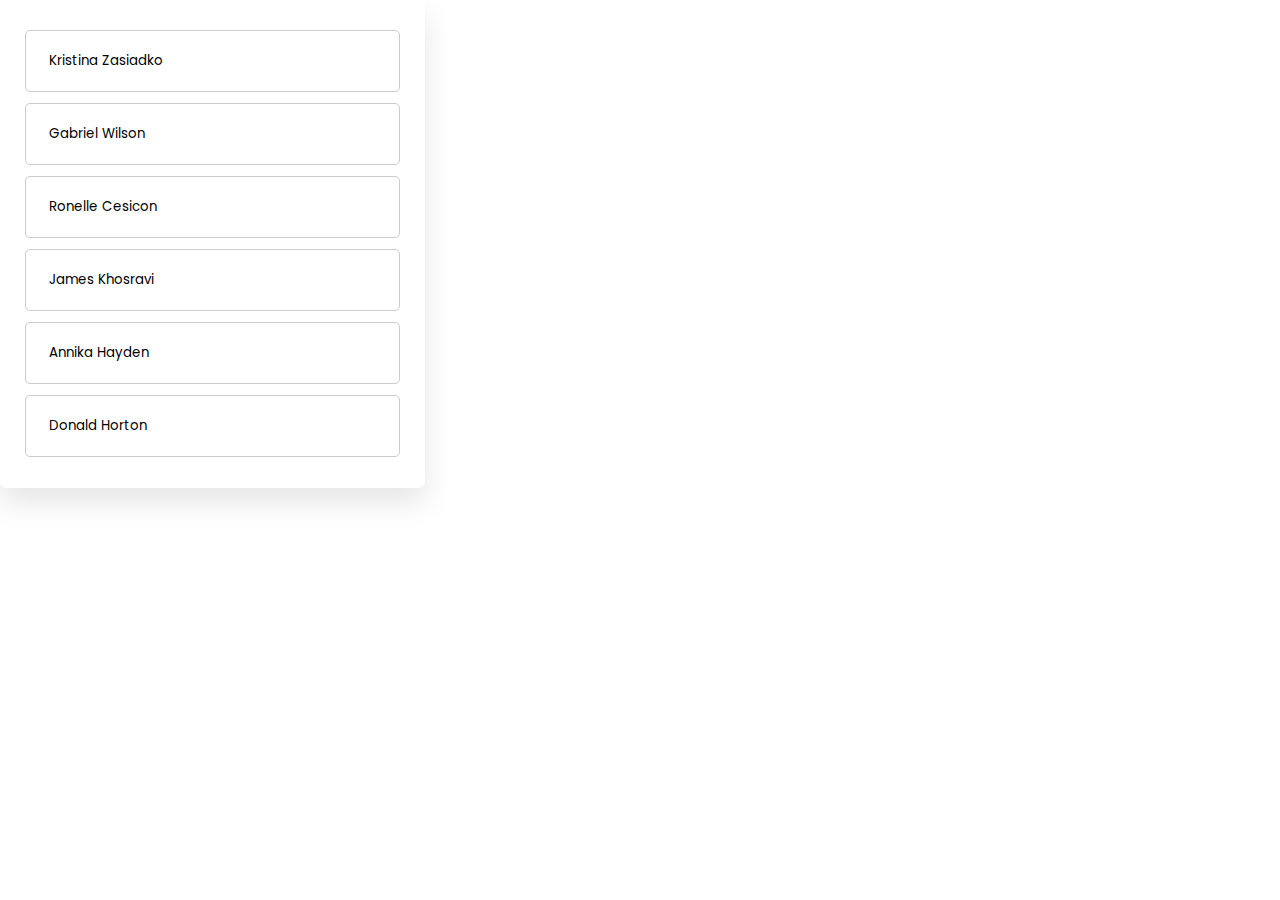
<file: Drag Drop Sortable List/index.html>
<!DOCTYPE html>
<!-- Coding By CodingNepal - youtube.com/codingnepal -->
<html lang="en" dir="ltr">
  <head>
    <meta charset="utf-8">
    <title>Drag and Drop Sortable List | CodingNepal</title>
    <link rel="stylesheet" href="style.css">
    <meta name="viewport" content="width=device-width, initial-scale=1.0">
    <link rel="stylesheet" href="https://unicons.iconscout.com/release/v4.0.0/css/line.css">
  </head>
  <body>
      
    <ul class="sortable-list">
   <!-- <li id="myText" class="item">

    </li> -->
    </ul>
    <script src="script.js" ></script>

  </body>
</html>
</file>
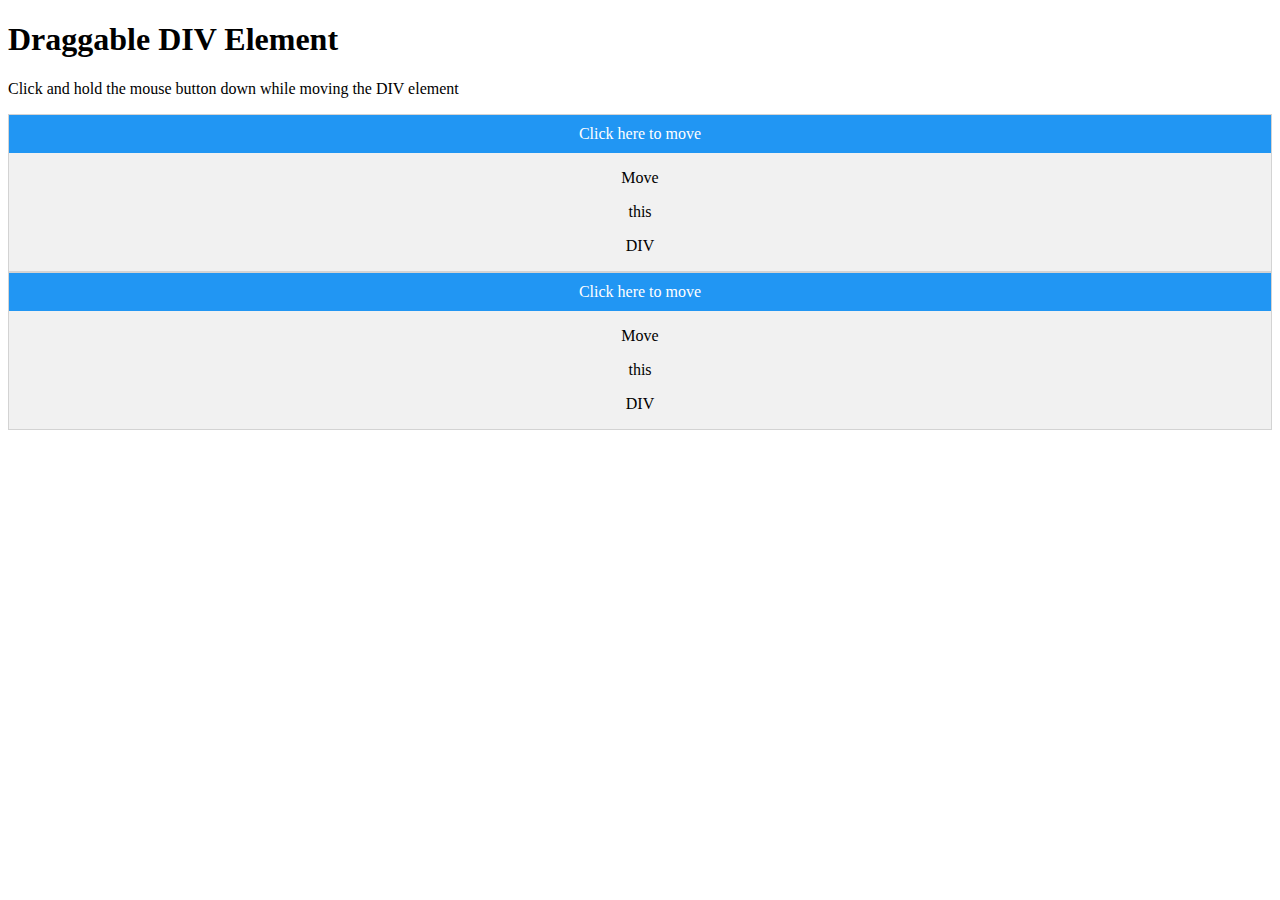
<file: Todo/index.html>
<!DOCTYPE html>
<html>
    <link rel="stylesheet" type="text/css" href="app.css">

<body>

<h1>Draggable DIV Element</h1>

<p>Click and hold the mouse button down while moving the DIV element</p>

<div id="mydiv" draggable="true">
  <div id="mydivheader">Click here to move</div>
  <p>Move</p>
  <p>this</p>
  <p>DIV</p>
</div>
<div id="mydiv1" draggable="true">
    <div id="mydivheader">Click here to move</div>
    <p>Move</p>
    <p>this</p>
    <p>DIV</p>
  </div>
<script src="app.js"></script>

</body>
</html>
</file>
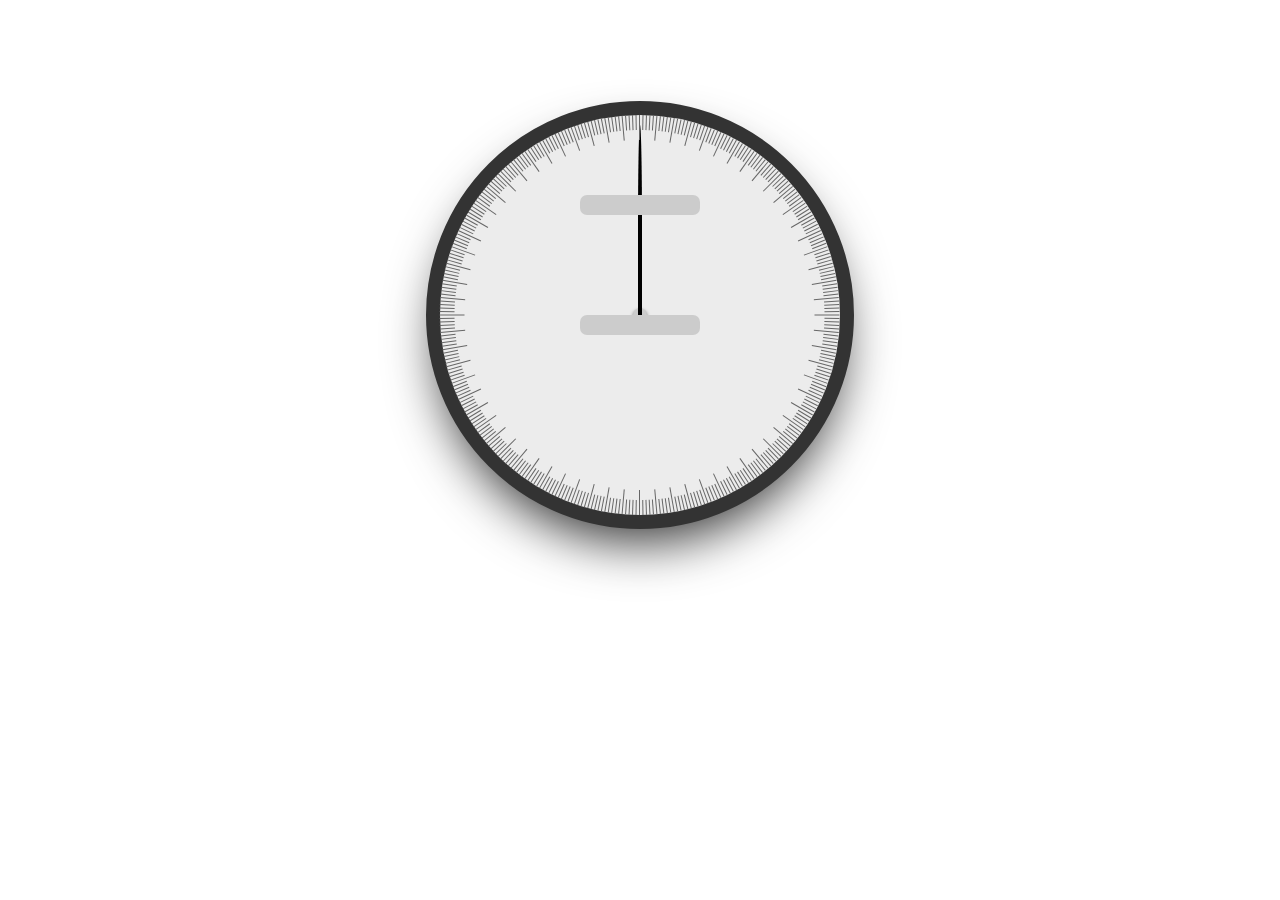
<file: Watch/index.html>
<html>
  <head>
    <title>Page Title</title>
  </head>
  <link rel="stylesheet" href="app.css">
  <body>
    <div class="clock" id="second-hand">
      <div class="info date" id="output"></div>
      <div class="info day" id="input"></div>
        <div class="dot" ></div>
        <div>
          <div class="second-hand" ></div>

        </div>
        <!-- <div>
          <span class="h3">3</span>
          <span class="h6">6</span>
          <span class="h9">9</span>
          <span class="h12">12</span>
        </div> -->
        <div class="diallines"></div>
      </div>
      <script src="app.js"></script>
</body>
</html>
</file>
<file: Drag Drop Sortable List/style.css>
/* Import Google font - Poppins */
@import url('https://fonts.googleapis.com/css2?family=Poppins:wght@400;500;600&display=swap');
* {
  margin: 0;
  padding: 0;
  box-sizing: border-box;
  font-family: 'Poppins', sans-serif;
}
.sortable-list {
  
  width: 425px;
  padding: 25px;
  background: #fff;
  border-radius: 7px;
  padding: 30px 25px 20px;
  box-shadow: 0 15px 30px rgba(0, 0, 0, 0.1);
}


.input-wrapper {
  margin-bottom: 20px;
}
input {
  outline: none;
    border: 0;
    padding: 10px;
    color: rgb(0, 0, 0);
}
.button {
  background: #e55c8a;
    color: white;
    border: 0;
    padding: 10px;
    font-weight: bold;
    border-radius: 2px;
    cursor: pointer;
}
.sortable-list .item {
  
  list-style: none;
  display: flex;
  cursor: move;
  background: #fff;
  align-items: center;
  border-radius: 5px;
  padding: 10px 13px;
  margin-bottom: 11px;
  /* box-shadow: 0 2px 4px rgba(0,0,0,0.06); */
  border: 1px solid #ccc;
  justify-content: space-between;
}
.item .details {
  display: flex;
  align-items: center;
}
.item .details img {
  height: 43px;
  width: 43px;
  pointer-events: none;
  margin-right: 12px;
  object-fit: cover;
  border-radius: 50%;
}
.item .details span {
  font-size: 1.13rem;
}
.item i {
  color: #474747;
  font-size: 1.13rem;
}
.item.dragging {
  opacity: 0.6;
}
.item.dragging :where(.details, i) {
  opacity: 0;
}
</file>
<file: Todo/app.css>
#mydiv {
    /* position: relative; */
    /* display: flex; */
    /* height:200px; */
    
    /* cursor: move;    */
    z-index: 0;
    background-color: #f1f1f1;
    text-align: center;
    border: 1px solid #d3d3d3;
  }
  #mydiv1 {
    /* position: absolute; */
    z-index: 0;
    background-color: #f1f1f1;
    text-align: center;
    border: 1px solid #d3d3d3;
  }
  #mydivheader {
    padding: 10px;
    cursor: move;
    z-index: 10;
    background-color: #2196F3;
    color: #fff;
  }
</file>
<file: Watch/app.css>
.clock {
    background: #ececec;
    width: 400px;
    height: 400px;
    margin: 8% auto 0;
    border-radius: 50%;
    border: 14px solid #333;
    position: relative;
    box-shadow: 0 2vw 4vw -1vw rgba(0,0,0,0.8);
  }
  
  .dot {
    width: 14px;
    height: 14px;
    border-radius: 50%;
    background: #ccc;
    top: 0;
    left: 0;
    right: 0;
    bottom: 0;
    margin: auto;
    position: absolute;
    z-index: 0;
    box-shadow: 0 2px 4px -1px black;
  }
  
  
  .second-hand {
    transform : rotate(0deg);
    position: absolute;
    z-index: 0;
    width: 4px;
    height: 200px;
    background: rgb(0, 0, 0);
    top: 10px;
    lefT: 50%;
    right: 50%;
    margin-left: -2px;
    border-top-left-radius: 50%;
    border-top-right-radius: 50%;
    transform-origin: 50% 190px;
  }
  
  span {
    display: inline-block;
    position: absolute;
    color: #333;
    font-size: 22px;
    font-family: 'Poiret One';
    font-weight: 700;
    z-index: 4;
  }
  
  .h12 {
    top: 30px;
    left: 50%;
    margin-left: -9px;
  }
  .h3 {
    top: 140px;
    right: 30px;
  }
  .h6 {
    bottom: 30px;
    left: 50%;
    margin-left: -5px;
  }
  .h9 {
    left: 32px;
    top: 140px;
  }
  
  .diallines {
    position: absolute;
    z-index: 2;
    width: 1px;
    height: 15px;
    background: #666;
    left: 50%;
    margin-left: -1px;
    transform-origin: 50% 200px;
  }
  .diallines:nth-of-type(5n) {
    position: absolute;
    z-index: 2;
    width: 1px;
    height: 25px;
    background: #666;
    left: 50%;
    margin-left: -1px;
    transform-origin: 50% 200px;
  }
  
  .info {
    position: absolute;
    width: 120px;
    height: 20px;
    border-radius: 7px;
    background: #ccc;
    text-align: center;
    line-height: 20px;
    color: #000;
    font-size: 11px;
    left: 50%;
    margin-left: -60px;
    font-family: "Poiret One";
    font-weight: 700;
    z-index: 3;
    letter-spacing: 3px;
    margin-left: -60px;
    left: 50%;
  }
  .h3{
    z-index: 2;
  }
  .date {
      top: 80px;
    }
  .day {
      top: 200px;
  }
</file>
